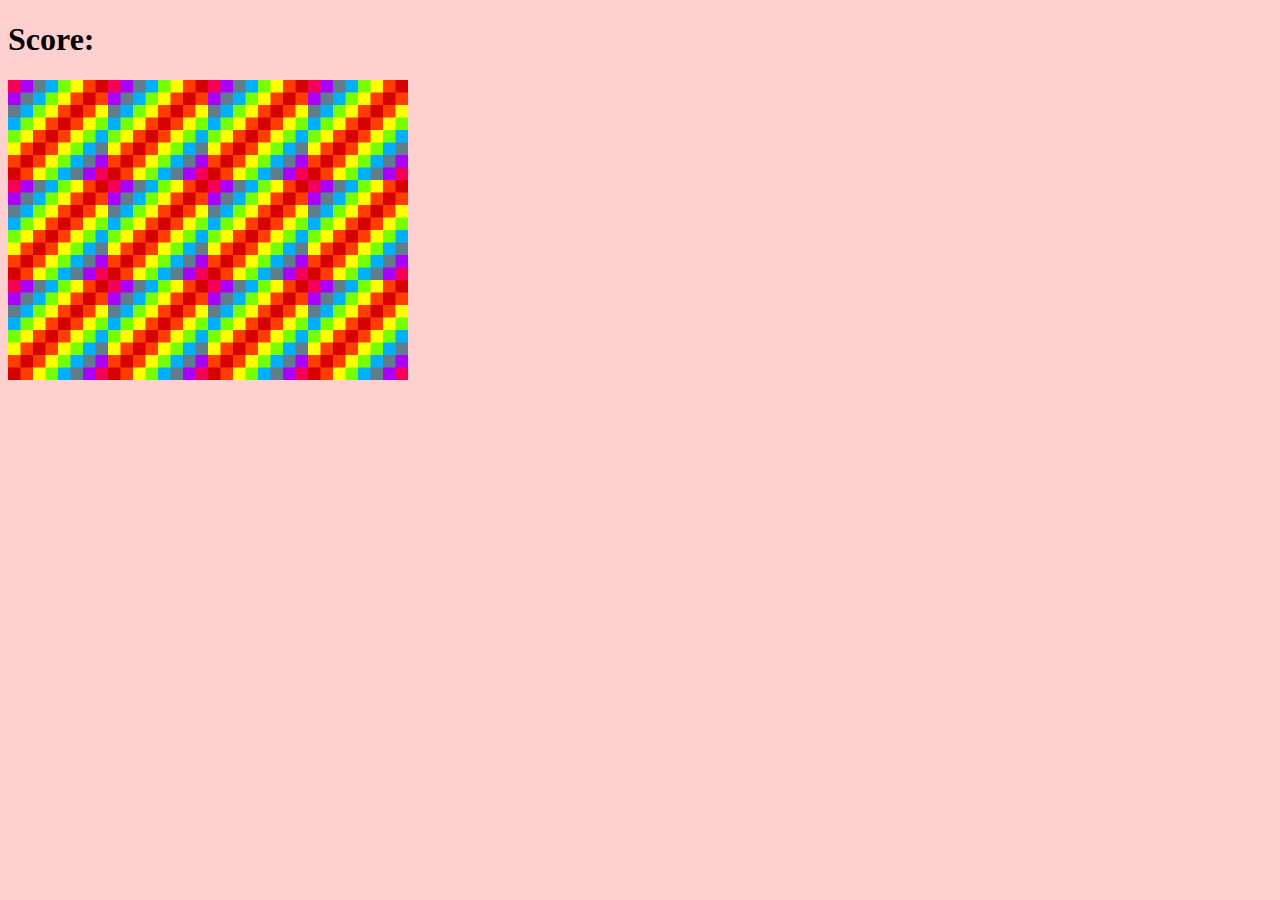
<file: Memory_Game/index.html>
<!DOCTYPE html>
<html lang="en" dir="ltr">

<head>
  <meta charset="UTF-8">
  <title>Memory Game</title>
  <link rel="stylesheet" href="style.css">
  </link>
  <script src="app.js" charset="utf-8"></script>
</head>

<body>

  <h1>Score: <span id="result"></span></h1>

  <div class="grid">
  </div>

</body>

</html>
</file>
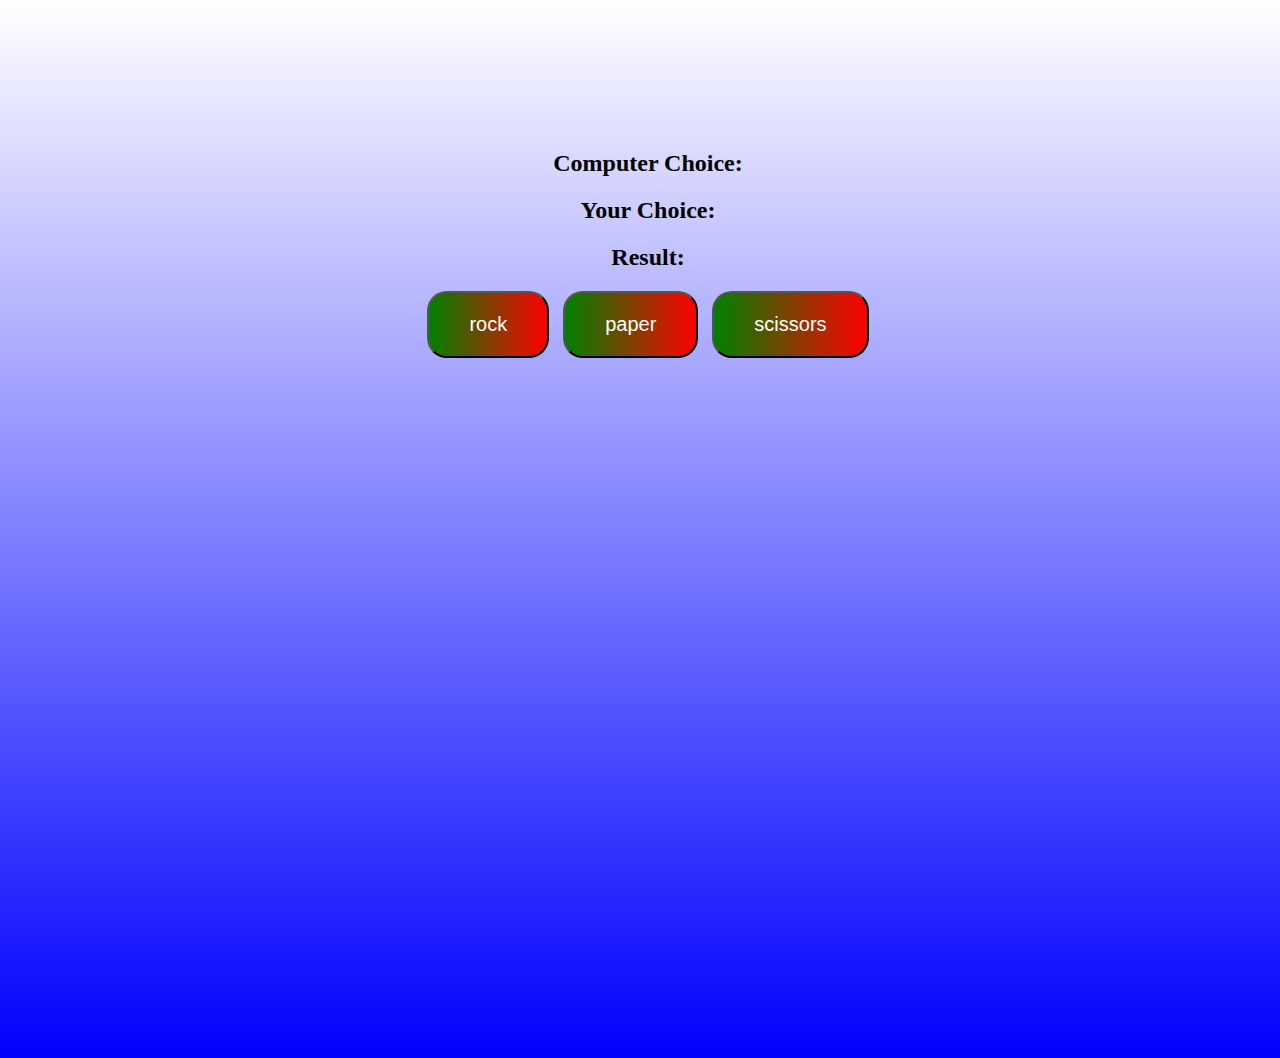
<file: Rock-Paper-Scissors/index.html>
<!DOCTYPE html>
<html lang="en">

<head>
  <meta charset="UTF-8">
  <meta http-equiv="X-UA-Compatible" content="IE=edge">
  <meta name="viewport" content="width=device-width, initial-scale=1.0">
  <title>Game Rock-Paper-Scissors</title>
  <!-- Style -->
  <link rel="stylesheet" href="style.css">
</head>

<body>
  <div class="modal">
    <h2>Computer Choice:
      <span id="computer-choice"></span>
    </h2>
    <h2>Your Choice:
      <span id="user-choice"></span>
    </h2>
    <h2>Result:
      <span id="result"></span>
    </h2>

    <button class="btn" id="rock">rock</button>
    <button class="btn" id="paper">paper</button>
    <button class="btn" id="scissors">scissors</button>
  </div>
  <script src="app.js" charset="UTF-8"></script>
</body>

</html>
</file>
<file: Memory_Game/style.css>
.grid {
  display: flex;
  flex-wrap: wrap;
  width: 400px;
  height: 300px;
}

img {
  cursor: pointer;
}

body {
  background-color: rgba(255, 0, 0, 0.183);
}
</file>
<file: Rock-Paper-Scissors/style.css>
body {
  text-align: center;
  background-image: linear-gradient(to bottom, white, blue);
  width: 100vw;
  height: 100vh;
}

.modal {
  margin-top: 150px;
}
.btn {
  padding: 20px 40px;
  border-radius: 20px;
  cursor: pointer;
  background-image: linear-gradient(to right, green, red);
  color: white;
  margin: 0 5px;
  font-size: 20px;
}
</file>
